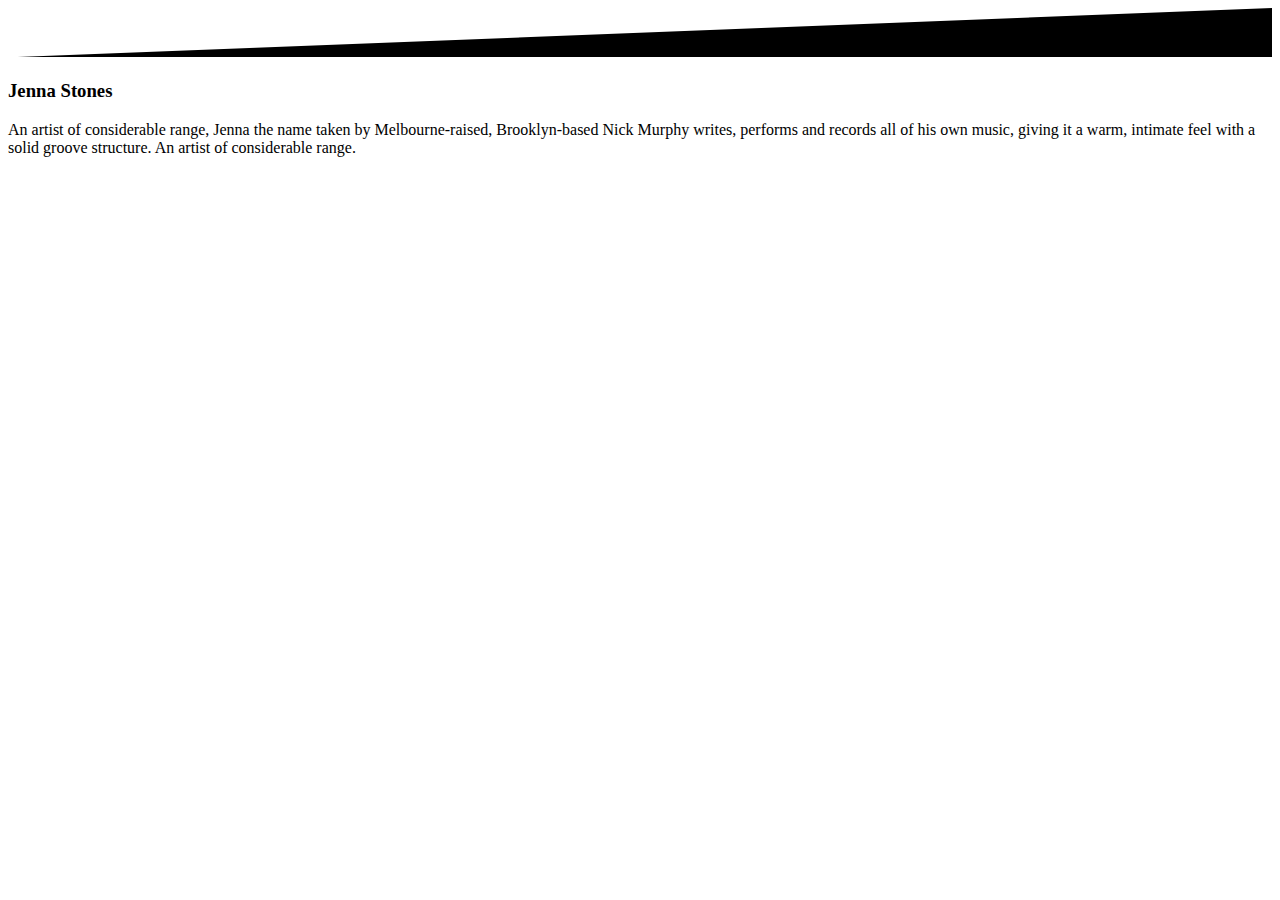
<file: profile.html>
<!DOCTYPE html>
<html lang="en">
<head>
    <meta charset="UTF-8">
    <meta http-equiv="X-UA-Compatible" content="IE=edge">
    <meta name="viewport" content="width=device-width, initial-scale=1.0">
    <title>Document</title>
    <link rel="stylesheet" href="https://demos.creative-tim.com/notus-js/assets/styles/tailwind.css">
<link rel="stylesheet" href="https://demos.creative-tim.com/notus-js/assets/vendor/@fortawesome/fontawesome-free/css/all.min.css">
</head>
<body>
    
    <main class="profile-page">
        <section class="relative block h-500-px">
          <div class="absolute top-0 w-full h-full bg-center bg-cover" style="
                  background-image: url('https://images.unsplash.com/photo-1499336315816-097655dcfbda?ixlib=rb-1.2.1&amp;ixid=eyJhcHBfaWQiOjEyMDd9&amp;auto=format&amp;fit=crop&amp;w=2710&amp;q=80');
                ">
            <span id="blackOverlay" class="w-full h-full absolute opacity-50 bg-black"></span>
          </div>
          <div class="top-auto bottom-0 left-0 right-0 w-full absolute pointer-events-none overflow-hidden h-70-px" style="transform: translateZ(0px)">
            <svg class="absolute bottom-0 overflow-hidden" xmlns="http://www.w3.org/2000/svg" preserveAspectRatio="none" version="1.1" viewBox="0 0 2560 100" x="0" y="0">
              <polygon class="text-blueGray-200 fill-current" points="2560 0 2560 100 0 100"></polygon>
            </svg>
          </div>
        </section>
        <section class="relative py-16 bg-blueGray-200">
          <div class="container mx-auto px-4">
            <div class="relative flex flex-col min-w-0 break-words bg-white w-full mb-6 shadow-xl rounded-lg -mt-64">
              <div class="px-6">
                <div class="text-center mt-12">
                  <h3 class="text-4xl font-semibold leading-normal mb-2 text-blueGray-700 mb-2">
                    Jenna Stones
                  </h3>
                </div>
                <div class="mt-10 py-10 border-t border-blueGray-200 text-center">
                  <div class="flex flex-wrap justify-center">
                    <div class="w-full lg:w-9/12 px-4">
                      <p class="mb-4 text-lg leading-relaxed text-blueGray-700">
                        An artist of considerable range, Jenna the name taken by
                        Melbourne-raised, Brooklyn-based Nick Murphy writes,
                        performs and records all of his own music, giving it a
                        warm, intimate feel with a solid groove structure. An
                        artist of considerable range.
                      </p>
                    </div>
                  </div>
                </div>
              </div>
            </div>
          </div>
        </section>
      </main>
</body>
</html>
</file>
